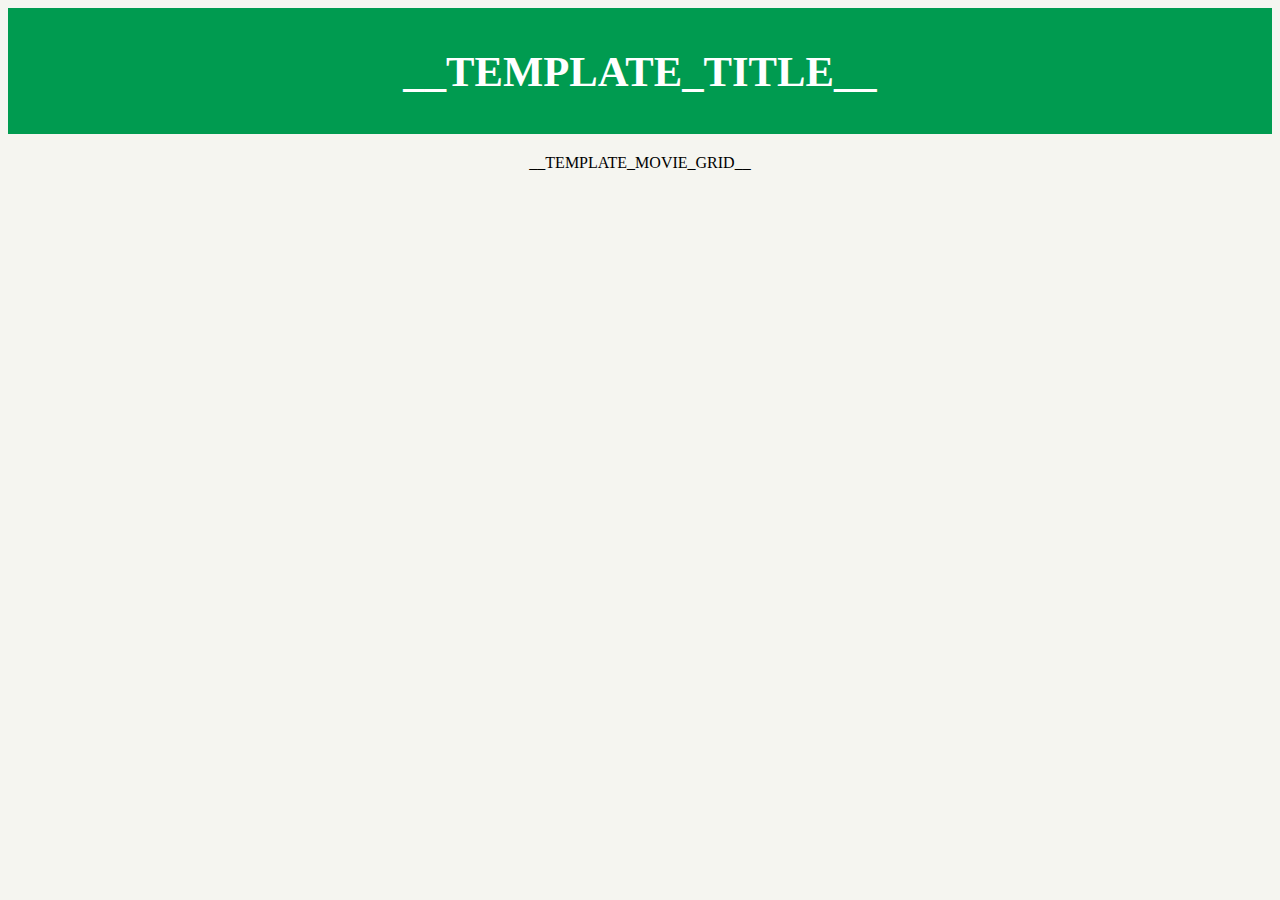
<file: _static/index_template.html>
<html>
<head>
    <title>My Movie App</title>
    <link rel="stylesheet" href="style.css"/>
</head>
<body>
<div class="list-movies-title">
    <h1>__TEMPLATE_TITLE__</h1>
</div>
<div>
    <ol class="movie-grid">
        __TEMPLATE_MOVIE_GRID__
    </ol>
</div>
</body>
</html>
</file>
<file: _static/style.css>
body {
    background: #F5F5F0;
    color: black;
    font-family: Monaco;
  }
  
  .list-movies-title {
    padding: 10px 0;
    background: #009B50;
    color: white;
    text-align: center;
    font-size: 16pt;
  }
  
  .movie-grid {
    list-style-type: none;
    padding: 0;
    margin: 0;
    margin-top: 20px;
    display: flex;
    justify-content: center;
  }
  
  .movie-grid li {
    padding: 10px 15px;
    text-align: left;
  }
  
  .movie {
    width: 140px;
  }
  
  .movie-title,
  .movie-year {
    font-size: 0.8em;
    text-align: center;
  }
  
  .movie-title {
    margin-top: 10px;
  }
  
  .movie-year {
    color: #999;
  }
  
  
  .movie-poster {
      box-shadow: 0 3px 6px rgba(0, 0, 0, 0.16), 0 3px 6px rgba(0, 0, 0, 0.23);
      width: 128px;
      height: 193px;
  }
</file>
